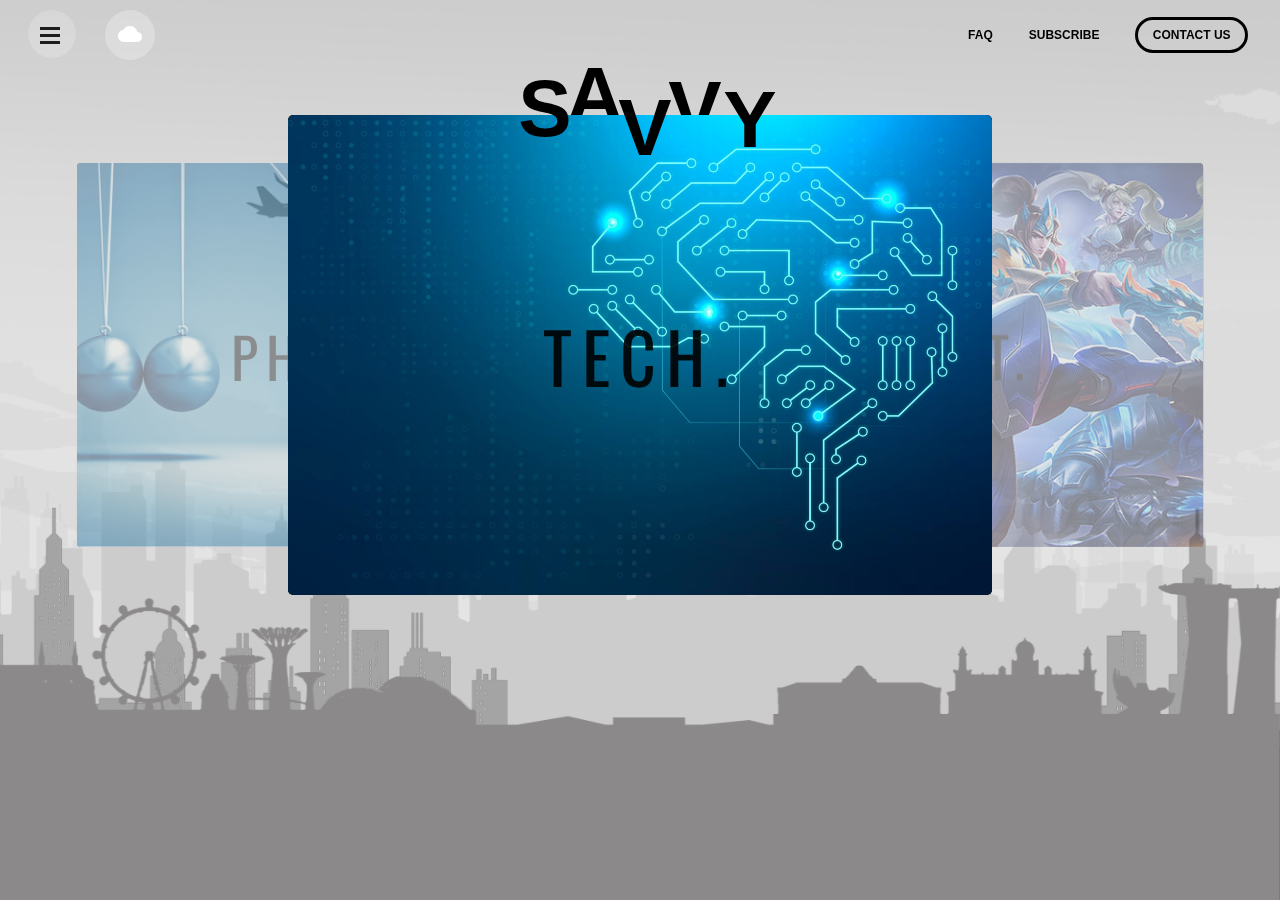
<file: index.html>
<!DOCTYPE html>

<html>
    <head>
        <title>Savvy</title>
        <meta charset="utf-8">
        <meta http-equiv="X-UA-Compatible" content="IE=edge">
        <meta name="description" content="">
        <meta name="viewport" content="width=device-width, initial-scale=1">

        <link rel="stylesheet" href="./css/index.css" />
        <link rel="stylesheet" href="https://fonts.googleapis.com/icon?family=Material+Icons">
        <link rel = "icon" href = "./assets/S.PNG" type = "image/x-icon">
       
    </head>

    <body>

        <!-- Provides for the parallax effect; includes the whole page since the whole page scrolls above a background img -->
        <div class="wrapper"> 

            <!-- first part/top-most part of the webpage -->
            <div class="parL l1"></div>
            
            <nav> 
                <ul>
                    <li>
                        <a id="topRight" href="./faq.html" target="_blank">FAQ</a>
                    </li>
            
                    <li>
                        <a id="topRight" href="#" target="_blank">SUBSCRIBE</a>
                    </li>

                    <li>
                        <a id="topRight" href="./contactUs.html" target="_blank" class="btn">CONTACT US</a>       
                    </li>
                </ul>

                <!-- the dropdown menu on the top left of the screen -->
                <div class="menu">
                    <div class="hamburger">
                        <div></div>
                    </div>
                    
                    <a class="menuOpt" href="./faq.html" target="_blank">FAQ</a>
                    <a class="menuOpt" href="./contactUs.html" target="_blank">Contact Us</a>
                    <a class="menuOpt" href="#" target="_blank">About</a>
                    <a class="menuOpt" href="#" target="_blank">Privacy policy</a>
                    <a class="menuOpt" href="#" target="_blank">Subscribe</a>
                </div> 

                <!-- the search bar -->
                <div class="searchNav">
                    <div class="search">
                        <button class="searchBtn">
                            <i class="material-icons">cloud</i></button>
                        <input type="text" class="iSearch" placeholder="Type to Search...">
                    </div>
                </div>
            </nav>

            <!-- name of the website -->
            <div class="SAVVY">
                <div class="av">
                    <h1 id="a1">A</h1>
                    <h1 id="v2">V</h1>
                </div>
            
                <div class="svy">
                <h1 id="s">S</h1>
                <h1 id="v1">V</h1>
                <h1 id="y">Y</h1>
                </div> 
            </div>
            
            <!--crsl for carouselle-->  
            <div class="crsl">
                
                <!--i for item, n for news-->
                <input type="radio" name="slide" id="iOne" checked>
                <input type="radio" name="slide" id="iTwo" >
                <input type="radio" name="slide" id="iThree" >
                
                <!-- The carousel items with animation on hover -->
                <div class="crds"> 
      
                    <figure class="hoverEffect">

                        <label class="crd" for="iOne" id="nOne">
                            <img class="carImg" src="./assets/tech.JPG">

                            <figcaption>
                                <a href="./tech.html" target="_blank">
                                    <h2 class="prevTitle">
                                        Tech.
                                    </h2>
                                </a>
                                
                                <p>Indulge into the latest advancements in technology globally to fulfil our daily needs. Dive deep and keep up with the future as it knocks on your door!</p>
                                
                            </figcaption> 
                        </label>

                  </figure> 
         
                  <figure class="hoverEffect">

                    <label class="crd" for="iTwo" id="nTwo">
                        <img class="carImg" src="./assets/ml.jpg">
        
                        <figcaption>
                            <a href="./esports.html" target="_blank">
                                <h2 class="prevTitle">ESport.</h2>
                            </a>
                            
                            <p>Look into how some of the most popular competitive games captured the attention of the players and entered the world of Esports. Note: Its really addicting!</p>
                            
                        </figcaption> 
                    </label> 

                  </figure> 
              
                  <figure class="hoverEffect">

                    <label class="crd" for="iThree" id="nThree">
                        <img class="carImg" src="./assets/physics.jpg">
                    
                        <figcaption>
                            <a href="./physics.html" target="_blank">
                                <h2 class="prevTitle">Physics.</h2>
                            </a>
                            
                            <p>Explore the impossible from as small as an atom, up until the infinitely expanding universe. Some might even mistaken it for magic!</p>
                    
                        </figcaption>       
                    </label>  

                  </figure> 
      
                </div>

            </div>

            <!-- second part of the webpage -->
            <div class="links">

                <!-- grid section containing two grids side by side + responsive -->
                <grid class="row">
                    <div class="column" id="colOne">
                
                        <!-- grid on the left containing two rectangular images: readOne and readTwo -->
                        <section class="readOne">
                            
                            <div class="b4">
                                <a href="https://www.autoevolution.com/news/google-maps-alternative-announces-huge-feature-update-for-iphone-and-carplay-211162.html#agal_0" target="_blank" alt="Google Maps Alternative Announces Huge Feature Update for iPhone and CarPlay">
                                    <img class="b4img" src="./assets/gpsOthers.PNG">
                                </a>

                                <div class="magTitle">
                                    <h5>Google Maps Alternative Announces Huge Feature Update for iPhone and CarPlay</h5>
                                </div>
                            </div>
                        </section>

                        <section class="readTwo">
                            <div class="b4">
                                <a href="https://www.fool.com.au/2023/02/25/3-steps-to-bring-in-1000-per-month-in-passive-income/" target="_blank" alt="3 steps to bring in $1,000 per month in passive income">
                                    <img class="b4img" src="./assets/monOthers.PNG">
                                </a>

                                <div class="magTitle">
                                    <h5> 3 steps to bring in $1,000 per month in passive income</h5>
                                </div>
                            </div>
                        </section>

                    </div>

                    <p class="lineBr" id="brOne"></p>

                    <!-- grid on the right  -->
                    <div class="column" id="colTwo">
                        
                        <section> 
                            <div class="otherStories">
                                <h2>Other Stories.</h2>
                            </div>
                        </section> 

                        <div class="others">
                            <img class="otherImg" src="./assets/ChatOthers.JPG"/>
                            <a href="https://www.geo.tv/latest/473063-breathing-in-the-air-of-dystopia-as-i-speak-to-chatgpt" target="_blank" class="othersA" alt="Asking ChatGPT if it will take over humanity and other 'serious' questions">Asking ChatGPT if it will take over humanity and other 'serious' questions.</a>
                        </div> 
                        
                        <div class="others">
                            <img class="otherImg" src="./assets/PhyOthers.JPG"/>
                            <a href="https://www.koreaboo.com/news/physical-100-semi-finalist-interview-statement-winner-final-game-tampered/" target="_blank" class="othersA" alt="Woo Jin Yong Might Not Be The “True Winner” Of “Physical 100” — Finalist Jung Hae Min Tells All">Woo Jin Yong Might Not Be The “True Winner” Of “Physical 100” — Finalist Jung Hae Min Tells All.</a>
                        </div>
    
                        <div class="others">
                            <img class="otherImg" src="./assets/carOthers.JPG"/>
                            <a href="https://mustsharenews.com/grab-rain-bukit-timah-pool/" class="othersA" target="_blank" alt="Gojek Driver Makes Wrong Turn In Heavy Rain, Drives Into Bukit Timah Condominium Pool">Gojek Driver Makes Wrong Turn In Heavy Rain, Drives Into Bukit Timah Condominium Pool</a>
                        </div>

                    </div>
                </grid>

                <p class="lineBr" id="brTwo"></p>

                <!-- FAQ section that conatains dropdown features for question and answers -->
                <section>
                    <div class="faq">

                        <div class="faqTitle">
                            <h2 id="f">F</h2>
                            <h2 id="a2">A</h2>
                            <h2 id="q">Q</h2>
                        </div>

                        <div class="quesSec">

                            <div class="faqQues">
                                <input id="q1" type="checkbox" class="dropCard">
                                <div class="plus">+</div>
                                <label for="q1" class="ques">What’s the inspiration behind Savvy?</label>
                                <div class="ans">
                                    Ever since a child, I have always been interested in playing 
                                    games. However, due to the nature of my country, Esports was 
                                    something only a minority of people knew existed. Information 
                                    was very limited and competitions were non-existent. Parents 
                                    would push their kids to study and study only and kids that 
                                    loved playing like myself were scolded. In addition, when it 
                                    comes to topics like technology and science, our country was 
                                    left behind as it was a developing country. And this essentially 
                                    lead to the creation of Savvy.

                                </div>
                            </div>
                            
                            <div class="faqQues">
                                <input id="q2" type="checkbox" class="dropCard">
                                <div class="plus">+</div>
                                <label for="q2" class="ques">How to Subscribe?</label>
                                <div class="ans">
                                    It is currently under maintainance. Apologies for the inconvinience.
                                </div>
                            </div>
                            
                            <div class="faqQues">
                                <input id="q3" type="checkbox" class="dropCard">
                                <div class="plus">+</div>
                                <label for="q3" class="ques">What should I do if I have an inqury?</label>
                                <div class="ans">Simply scroll all the way down or up and hit the "CONTACT US" button to get in touch!</div>
                            </div>
                    
                        </div>

                        <a href="./faq.html" class="btn" target="_blank" id="faqLink">VIEW MORE</a>

                    </div>
                </section>

                <section>
                    <div class="contact">
                        <div class="contactText">
                            <img class="helpImg" src="./assets/needHelp.png"/>

                            <ul>
                                <li>
                                    <a id="helpBtn" href="./contactUs.html" class="btn" target="_blank">CONTACT US</a>       
                                </li>
                            </ul>
                        </div>
                    </div>
                </section>

            </div>

            <footer>

                <div class="footerRow">
                    
                    <section class="general">
                        <h4>GENERAL</h4>
                    
                        <ul>
                            <li>
                                <a href="./index.html" target="_blank">
                                    Home
                                </a>
                            </li>
    
                            <li>
                                <a href="./contactUs.html" target="_blank">
                                    Contact us
                                </a>
                            </li>
                            <li>
                                <a href="#" target="_blank">
                                    Subscribe
                                </a>
                            </li>
                            <li>
                                <a href="./faq.html" target="_blank">
                                    FAQ
                                </a>
                            </li>
                            <li>
                                <a href="#" target="_blank">
                                    Terms and conditions
                                </a>
                            </li>
                            <li>
                                <a href="#" target="_blank">
                                    Privacy policy
                                </a>
                            </li>
                        </ul>
                    </section>

                    <section class="tech">
                        <h4>Tech.</h4>
                
                        <ul>
                            <li>
                                <a href="./tech.html" class="footerA" target="_blank">ChatGPT vs. Bing AI: Battle of the “Brains”</a>
                            </li>
                            <li>
                                <a href="https://www.ndtv.com/feature/elon-musk-building-rival-of-ai-chatbot-chatgpt-calls-it-3831103" class="footerA" target="_blank">Elon Musk Building Rival of AI Chatbot ChatGPT, Calls It...</a>
                            </li>
                        </ul>
                    </section>
    
                    <section class="esport">
                        <h4>ESports.</h4>
            
                        <ul>
                            <li>
                                <a href="./esports.html" class="footerA" target="_blank">Welcome to Mobile Legends</a>
                            </li>
                            <li>
                                <a href="https://www.oneesports.gg/valorant/fnatic-comeback-win-vct-lock-in-final/" class="footerA" target="_blank">Fnatic pulls off impossible comeback to win VCT LOCK//IN in perfect run</a>
                            </li>
                        </ul>
                    </section>
    
                    <section class="physics">
                        <h4>Physics.</h4>
    
                        <ul>
                            <li>
                                <a href="./physics.html" class="footerA" target="_blank" >Quantum Physics: A Beginner’s Guide</a>
                            </li>
                            <li>
                                <a href="https://economictimes.indiatimes.com/news/international/us/vibranium-found-in-congo-heres-all-you-need-to-know-about-viral-electrically-charged-rocks/articleshow/97286587.cms?from=mdr" class="footerA" target="_blank" >Vibranium found in Congo? Here’s all you need to know about viral ‘electrically charged rocks’</a>
                            </li>
                        </ul>
                    </section>

                </div>
                
            </footer>

            <script type="text/javascript" src="./js/faq.js"></script>
        </div>
    </body>
</html>
</file>
<file: css/index.css>
@import url(https://fonts.googleapis.com/css?family=Oswald:300,400,700);
@import url(https://fonts.googleapis.com/css?family=Source+Sans+Pro:200,300,400,600,700,900,200italic,300italic,400italic,600italic,700italic,900italic);

html, body {
    margin: 0;
    padding: 0;
    width: 100%;
    height: 100%;
}

body {
    background-image: url("../assets/bg.png"); 
    background-repeat:no-repeat;
    background-size: 1550px;
    background-color: #F4F2F0;

    width: 100%;
    height: 100%;

    align-items: center;
    justify-content: center;
    font-family: Montserrat, Arial, Helvetica, sans-serif; 

    transition: background .4s ease-in;
}

* {
    padding: 0; /*removes the bullet point*/
    margin: 0;
    box-sizing: border-box;
}

/*FONTS*/

.wrapper h2 {
    font-family:'Oswald', sans-serif; 
    font-size:70px; 
    letter-spacing: 10px; 
    text-align:center; 
    color:rgb(0, 0, 0); 
    font-weight:400; 
    text-transform:uppercase; 
    z-index:10; 
    opacity:.9;
}

.wrapper p, .ques, .ans {
    font-family:'Source Sans Pro', sans-serif; 
    font-weight:400; 
    font-size:14px; 
    line-height:24px;
}

/*PARALLAX*/

.wrapper {
    height: 100vh;
    overflow-x: hidden;
    overflow-y: auto;
    perspective: 300px;
}

.parL {
    position: absolute;
    top: 0;
    left: 0;
    right: 0;
    bottom: 0;
}

.l1 {
    background: url("../assets/bgPar.png") no-repeat center;
    background-size: cover;
    transform: translateZ(0) scale(1);
    z-index: -1;
    position: absolute;
}

/* NAVIGATION */

/*links on top right*/

a {
    text-decoration: none;
    /* color: #000000; */
    color: #000000;
    font-weight: 700;
    font-family:'Source Sans Pro', 
}

nav {
    justify-content: space-between;
    height: 50px;
    margin: 0;
    padding: 5px;
    padding-top: 10px;
}

nav ul {
    font-size: 0.75rem;
    position: absolute;
    right: 2rem;
    top: 1.1rem;
}

nav ul li {
    padding-top: 10px;
    margin-left: 2.25rem;
    list-style-type: none;
    float: left;
    visibility: visible;
}

.btn {
    border: 3px solid #000000;
    border-radius: 2rem;
    padding: 0.5rem 0.9rem;
    transition: all 0.3s ease-in-out;
}
    
.btn:hover {
    color: #F4F2F0;
    background: #000000;
}

/*menu on top left*/

.menu {
    width: 300px;
    position: absolute;
    margin-left: 15px;
    border-radius: 10px;
    z-index: 100;
   
    background-color: rgba(255, 255, 255, 0.519);
    -webkit-clip-path: circle(24px at 30px 24px);
    clip-path: circle(24px at 32px 24px);
    -webkit-transition: -webkit-clip-path 0.5625s, clip-path 0.375s;
    transition: -webkit-clip-path 0.5625s, clip-path 0.375s;
    background: rgba(255, 255, 255, 0.2);
    backdrop-filter: blur(5px);
    -webkit-backdrop-filter: blur(4.9px);  
}

.menu:hover {
    -webkit-transition-timing-function: ease-out;
    transition-timing-function: ease-out;
    -webkit-transition-duration: 0.75s;
    transition-duration: 0.75s;
    -webkit-clip-path: circle(390px at 225px 24px);
    clip-path: circle(390px at 150px 24px);
}

.hamburger {
    padding: 24px 20px;
    cursor: pointer;
    -webkit-transform-origin: 32px 24px;
    -ms-transform-origin: 32px 24px;
    transform-origin: 32px 24px;
}
    
.hamburger div {
    position: relative;
    left: 1.8;
    width: 20px;
    height: 3px;
    background: rgba(0, 0, 0, 0.87);
}
    
.hamburger div:before,
.hamburger div:after {
    display: block;
    content: "";
    width: 20px;
    height: 3px;
    background: rgba(0, 0, 0, 0.87);
    position: absolute;
}
      
.hamburger div:before { top: -7px; }
    
.hamburger div:after { top: 7px; }

.menuOpt {
    display: block;
    line-height: 50px;
    padding: 0 20px;
    color: inherit;
    cursor: pointer;
    -webkit-user-select: none;
    -moz-user-select: none;
    -ms-user-select: none;
    user-select: none;
    z-index: 22;
}

.menuOpt:hover { background: #d4d3d3; }

.menuOpt:active { background: #a0a0a0; }

/*Search button*/

.searchNav {
    margin-top: 0px;
    padding-left: 100px;
}

.search{
    width: fit-content;
    height: fit-content;
    position: relative;
}

.searchBtn{
    width: 50px;
    height: 50px;
    border-style: none;
    font-size: 13px;
    font-weight: bold;
    outline: none;
    cursor: pointer;
    border-radius: 50%;
    position: absolute;
    right: 0px;
    color:#ffffff ;
    background-color:transparent;
    pointer-events: painted;  
}

.searchBtn:focus ~ .iSearch{
    width: 200px;
    border-radius: 0px;
    background-color: transparent;
    border-bottom:5px solid rgba(255,255,255,.5);
    transition: all 500ms cubic-bezier(0, 0.110, 0.35, 2);
}

.iSearch{
    height: 50px;
    width: 20px;
    border-style: none;
    padding: 10px;
    font-size: 13px;
    letter-spacing: 2px;
    outline: none;
    border-radius: 25px;
    transition: all .5s ease-in-out;
    background-color: rgba(255, 255, 255, 0.27);
  -webkit-transition: -webkit-clip-path 0.5625s, clip-path 0.375s;
  transition: -webkit-clip-path 0.5625s, clip-path 0.375s;
    padding-right: 40px;
    color:#ffffff;
  }

.iSearch:focus{
    width: 200px;
   border-radius: 0px;
   background-color: transparent;
   border-bottom:5x solid rgba(255, 255, 255, 0.5);
   transition: all 500ms cubic-bezier(0, 0.110, 0.35, 2);
}

.iSearch::placeholder{
    color:rgba(255, 255, 255, 0.793);
    font-size:13px;
    letter-spacing: 2px;
    font-weight: 100;
}

/*TITLE*/

.SAVVY{
    position: relative;
    top: 0;
    display: flex;
    justify-content: space-between;
    height: 90px;
    font-size: 40px;
    margin: 0;
}

.svy {
	z-index: 1;
	width: 100%;
	position: absolute;
	justify-content: center;
	text-align: center;
}

#s {
	margin-left: -190px;
	margin-top: 13px;
}

#v1 {
	margin-left: 10px;
	margin-top: -73px;
}

#y {
	margin-left: 220px;
	margin-top: -100px;
}

.av {
	width: 100%;
	position: absolute;
	justify-content: center;
	text-align: center;
	
}

#a1 {
	margin-left: -90px;
	
}

#v2 {
	margin-left: 110px;
    margin-top: -78px;
}

/*CAROUSEL*/

img.carImg {
    width: 100%;
    height: 100%;
    border-radius: 5px;
    object-fit: cover;
}

input[type=radio] {
    display: none;
  }

.crsl {
    position: relative;
    top: -40;
    width: 100%;
    max-width: 800px;
    max-height: 690px;
    height: 100%;
    transform-style: preserve-3d;
    display: flex;
    justify-content: center;
    flex-direction: column;
    align-items: center;
    margin: auto;
    padding-top: 5px;
}

.crds {
    position: relative;
    width: 100%;
    height: 100%;
    top: -30px;
}

.crd {
    position: absolute;
    width: 88%;
    height: 70%;
    left: 0;
    right: 0;
    margin: auto;
    transition: transform .4s ease;
    cursor: pointer;
    background-color: #000000;
    overflow: hidden;
    border-radius: 5px;
}

#iOne:checked ~ .crds #nThree, #iTwo:checked ~ .crds #nOne, #iThree:checked ~ .crds #nTwo {
    transform: translatex(-40%) scale(.8);
opacity: .4;
z-index: 0;
}

#iOne:checked ~ .crds #nTwo, #iTwo:checked ~ .crds #nThree, #iThree:checked ~ .crds #nOne {
transform: translatex(40%) scale(.8);
opacity: .4;
z-index: 0;
}

#iOne:checked ~ .crds #nOne, #iTwo:checked ~ .crds #nTwo, #iThree:checked ~ .crds #nThree {
transform: translatex(0) scale(1);
opacity: 1;
z-index: 1;
}

.prev {
	z-index: 1000;
	text-indent: 200%;
	white-space: nowrap;
	font-size: 0;
	opacity: 0;
}

.prevTitle {
	word-spacing: -0.15em;
    text-align: center;
    font-size: 50px;
    font-weight: 800;
}

figure.hoverEffect figcaption::before {
    background-color: #000000;
	position: absolute;
	top: 0;
	left: 0;
	width: 100%;
	height: 100%;
	background: -webkit-linear-gradient(top, rgba(4, 4, 4, 0) 0%, rgba(0, 0, 0, 0.8) 75%);
	background: linear-gradient(to bottom, rgba(0, 0, 0, 0) 0%, rgba(0, 0, 0, 0.8) 75%);
	content: '';
	opacity: 0;
	-webkit-transform: translate3d(0,50%,0);
	transform: translate3d(0,50%,0);
}

figure.hoverEffect h2 {
	position: absolute;
	top: 50%;
	left: 0;
	width: 100%;
	color: #010101;
	-webkit-transition: -webkit-transform 0.35s, color 0.35s;
	transition: transform 0.35s, color 0.35s;
	-webkit-transform: translate3d(0,-50%,0);
	transform: translate3d(0,-50%,0);
}

figure.hoverEffect figcaption::before,
figure.hoverEffect p {
	-webkit-transition: opacity 0.35s, -webkit-transform 0.35s;
	transition: opacity 0.35s, transform 0.35s;
}

figure.hoverEffect p {
	position: absolute;
	bottom: 0;
	left: 0;
	padding: 5em;
	width: 100%;
	opacity: 0;
    text-align: justify;
    color: #ffffff;
	-webkit-transform: translate3d(0,10px,0);
	transform: translate3d(0,10px,0);
}

figure.hoverEffect:hover h2 {
	color: #fff;
	-webkit-transform: translate3d(0,-50%,0) translate3d(0,-40px,0);
	transform: translate3d(0,-50%,0) translate3d(0,-40px,0);
}

figure.hoverEffect:hover figcaption::before ,
figure.hoverEffect:hover p {
	opacity: 1;
	-webkit-transform: translate3d(0,0,0);
	transform: translate3d(0,0,0);
} 

/*BOTTOM PAGE*/

.links {
    background-image: url("../assets/bgPar4.PNG");
    background-attachment: fixed; 
    background-size: cover; 
    height: auto;
    position: relative;
    overflow-x: hidden;
    overflow-y: hidden;
    background-color: #8B8989;
    padding: 50px;
    padding-left: 80px;
    padding-right: 80px;
    padding-bottom: 80px; 
    padding-top: 120px; 
    margin-top: -100px; 
    z-index: -100;
}

.readMore {
    position: relative;
    top: -90px;
    text-align: left;
    font-size: 30px;
    padding-left: 80px;
    padding-top: 50px;
    margin-top: 30px;
}
  
/* Clear floats after the columns */

.row:after {
    content: "";
    display: table;
    clear: both;
}

/* Create two equal columns that floats next to each other */

.column {
    position: relative;
    float: left;
    width: 48%;
    text-align: center;
    margin-bottom: 20px;
}

.b4img {
    object-fit: cover;
    width: 100%;
    height: 100%;
    border-radius: 8px;
}

.b4 {
    position: relative;
    height: 222px;
    overflow: hidden;
    margin-left: 50px;
    margin-right: 50px;
    border-radius: 8px;
}

.b4 img{ 
    transition: 0.5s all ease-in-out;
    border-radius: 8px;
} 

.b4:hover img {
    transform: scale(1.5);
}

.readOne {
    margin-bottom: 35px;
}

.readTwo {
    margin-bottom: 14px;
}


.magTitle h5{
    font-family:'Source Sans Pro', sans-serif; 
    position: absolute;
    bottom: 15px;
    font-size: 20px;
    text-align: center;
    color: #d6d6d6;
    width: 100%;
}

.othersA , .otherStories h2 {
    color: #d6d6d6;
    z-index: 100000;


}

.rowTwo {
    text-align: center;
    justify-content: center;
}

.rowTwo img {
    width: 300px;
    height: 300px;
}

/*OTHER ARTICLES*/

#colTwo {
    height: auto;
    z-index: 100;
}

.otherStories {
    text-align: left;
    position: relative;
    font-size: 15px;
    left: -35px;
    bottom: 30px;
}

.others {
    text-align: left;
    margin-bottom: 35px;
    padding-left: 20px;
}

img.otherImg {
    height: 100px;
    width: 100px;
    border-radius: 8px;
}

.others a{
    font-size: 100%;
    position: absolute;
    display: inline-block;
    padding-left: 20px;
    z-index: 100;
}

.others a:link {
    text-decoration: none;
}
  
.others a:visited {
    text-decoration: none;
}

.others a:hover {
    text-decoration: underline;
}

.others a:active {
    text-decoration: underline;
}

.others p{
    position: absolute;
    font-size: 12px;
    display:inline-block;
    text-align: left;
    padding-left: 20px;
    padding-right: 10px;
    padding-top: 60px;
}

/*SCROLLBAR*/

::-webkit-scrollbar {
    width: 12px;
    background-color: transparent;
}
  
::-webkit-scrollbar-thumb {
    background: #2e2e2e;
    border-radius: 8px;
}
  
::-webkit-scrollbar-thumb:hover {
    background: #565656;
}
  
::-webkit-scrollbar-track {
    background: transparent;
}

/*FAQ*/

.quesSec {
    background: rgba(255, 255, 255, 0.053);
    box-shadow: 0 4px 30px rgba(0, 0, 0, 0.230);
    backdrop-filter: blur(5px);
    -webkit-backdrop-filter: blur(5px);
    border-radius: 8px;
    height: auto;
    width: 85%;
    position: relative;
    left: 150px;
}

.faq {
    position: relative;
    height: auto;
    justify-content: center;
    padding-left: 50px; 
    margin-top: 90px;
}


.faqTitle{
    position: relative;
    float: left;
}

.faqTitle h1 {
    padding-top: 10px;
}
  
.faqQues {
padding: 20px 0;
border-bottom: 1px dotted #cccccc6d;
}

.ques {
    font-size: 18px;
    width: 100%;
    position: relative;
    margin: 0;
    padding: 10px 10px 0 48px;
    display: block;
    cursor: pointer;
}

.ans {
    color: #000000;
    font-size: 15px;
    padding: 0px 14px;
    margin: 0 40px;
    height: 0;
    text-align: justify;
    overflow: hidden;
    z-index: 1;
    position: relative;
    opacity: 0;
    -webkit-transition: .4s ease;
    -moz-transition: .4s ease;
    -o-transition: .4s ease;
    transition: .4s ease;
}

.dropCard:checked ~ .ans{
    height: auto;
    opacity: 1;
    padding: 14px;
}

.plus {
    position: absolute;
    margin-left: 20px;
    margin-top: 4px;
    z-index: 5;
    font-size: 30px;
    line-height: 100%;
    -webkit-user-select: none;    
    -moz-user-select: none;
    -ms-user-select: none;
    -o-user-select: none;
    user-select: none;
    -webkit-transition: .2s ease;
    -moz-transition: .2s ease;
    -o-transition: .2s ease;
    transition: .2s ease;
}

.dropCard:checked ~ .plus {
    -webkit-transform: rotate(45deg);
    -moz-transform: rotate(45deg);
    -o-transform: rotate(45deg);
    transform: rotate(45deg);
}

.dropCard {
    display: none;
}

#faqLink {
    position: relative;
    top: 35px;
    right: 100px;
    float: right;
}

/*Contact us*/

.contact {
    height: 300px;
    margin-top: 50px;
    position: relative;
}

.contact ul li{
    position: relative;
    list-style-type: none;

    bottom: 57px;
    text-align: center;
}

#helpBtn {
    margin-right: 180px;
    padding: 0.8rem 0.9rem;
}

.contact .contactText {
    height: auto;
    width: 100%;
    padding-top: 30px; 
    padding-bottom: 50px; 
    position: relative; 
    overflow: hidden;
}

.contactText img {
    height: 250px;
    position: relative;
    display: block;
    margin-left: auto;
    margin-right: auto;
    padding-left: 100px;
}

/*FOOTER*/

footer {
    height: 250px;
    background-color: #000000;
    overflow-x: hidden;
    overflow-y: hidden;
    z-index: -100;
    position: relative;
    justify-content: space-between;
}

.footerRow {
    float: left;
    width: 100%;
    padding: 20px;
    height: 300px; 
}

footer section {
    padding: 10px;
}

footer h4 {
    color: #F4F2F0;
    margin-bottom: 11px;
}

footer ul {
    color: #F4F2F0;
}

footer ul li{
    color: #F4F2F0;
    list-style-type: none;
    font-size: 12px;
    opacity: 50%;
    margin-bottom: 8px;
}

.general {
    float: left;
    width: 20%;
    height: 300px; 
    text-align: left;
    line-height: 1.5;
}

.esport, .tech, .physics {
    float: left;
    width: 25%;
    height: 300px; 
    text-align: left;
    line-height: 1.5;
}

.footerRow a {
    color: #F4F2F0;
    font-weight: lighter;
}

.footerRow a:link {
    text-decoration: none;
}
  
.footerRow a:visited {
    text-decoration: none;
}

.footerRow a:hover {
    text-decoration: underline;
}

.footerRow a:active {
    text-decoration: underline;
}

/*RESPONSIVENESS EFFECT*/

/* Responsive effect; allows collumns and other features to be arranged at a cetain screen sizes */

@media screen and (max-width: 1000px) {
    .column {
        width: 100%;
        position: relative;
        top: 50px;    
    }

    .row {
        position: relative;
        top: -30px;
    }

    .readTwo{
        margin-top: 30px;
    }

    #colTwo {
        margin-top: -80px;
    }

    .otherStories h2 {
        position: relative;
        text-align: left;
        bottom: 550px;
        left: 85px;
        font-size: 45px;
    }

    .crd {
        height: 80%;
    }

    .lineBr {
        border-bottom: 1px solid black; 
        width: 300px; 
        margin:0 auto;
        position: relative;
        opacity: 20%;
    }

    #brOne {
        top: 572px;
    }

    #brTwo {
        top: -3px;
    }

/*FAQ*/

    .faq {
        position: relative;
        top: 50px;
    }

    .quesSec {
        position: relative;
        left: -4px;
        width: auto;
    }

    .faqTitle{
        float: none;
        position: relative;
        bottom: 130px;
        left: -20px; 
        margin: 0 auto;
    }

    #faqLink {
        float: none;
        position: relative;
        left: 20px;
        margin: 0 auto;
    }

    #f {
        position: absolute;
        right: 100px;
    }

    #a2{
        position: absolute;
        right: 50px;
    }

    #q{
        position: absolute;
        right: -5px;
    }

/*CONTACT*/

    .contact {
        margin-top: 100px;
    }

/*FOOTER*/

    footer ul li {
        font-size: 9px;
    }
}

@media screen and (max-width: 700px) {
    .search {
        visibility: hidden;
    }
}
</file>
